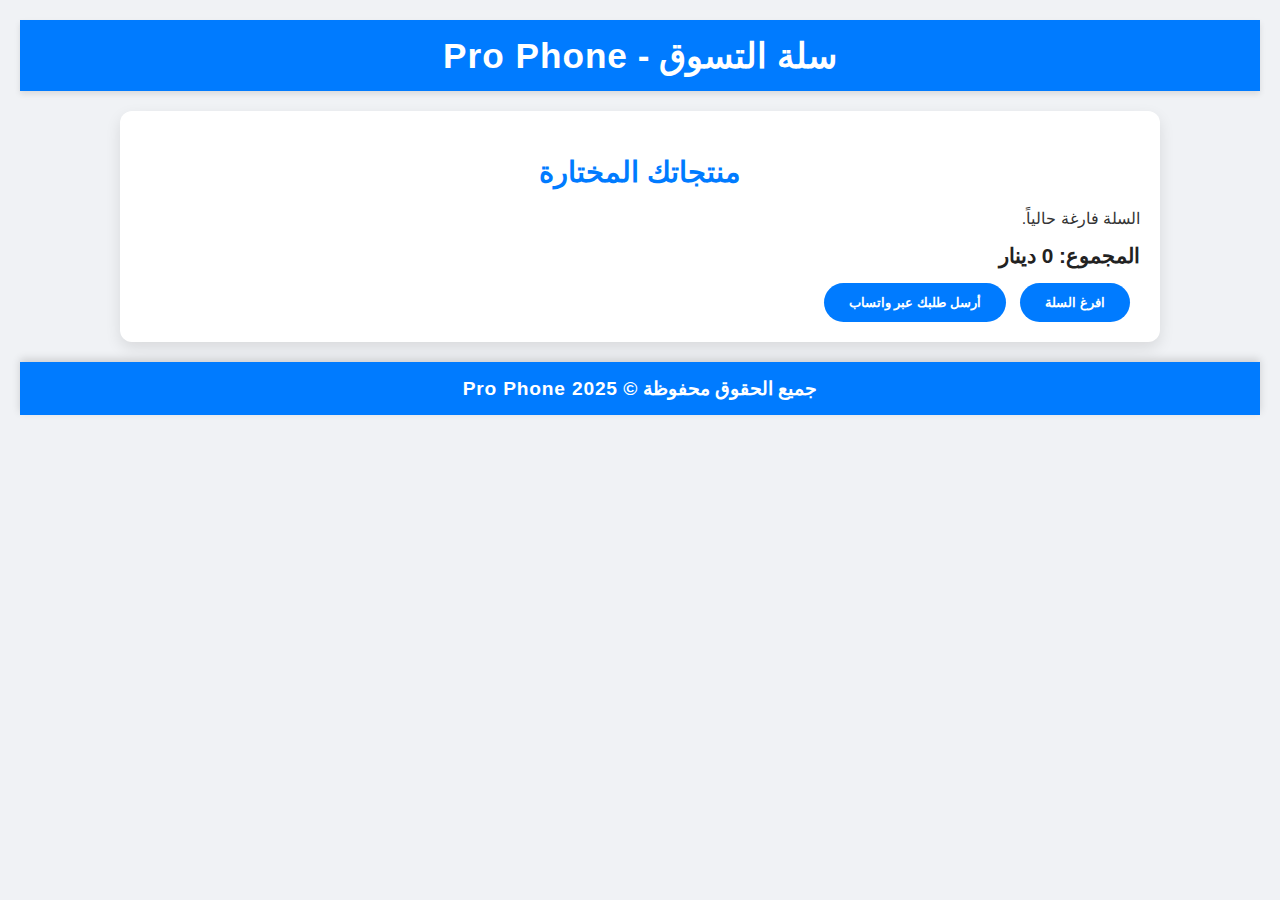
<file: cart.html>
<!DOCTYPE html>
<html lang="ar" dir="rtl">
<head>
  <meta charset="UTF-8" />
  <meta name="viewport" content="width=device-width, initial-scale=1.0" />
  <title>سلة التسوق - Pro Phone</title>
  <link rel="stylesheet" href="style.css" />
  <style>
    body {
      font-family: 'Segoe UI', Tahoma, Geneva, Verdana, sans-serif;
      background-color: #f0f2f5;
      margin: 0;
      padding: 20px;
      direction: rtl;
      color: #333;
    }
    header, footer {
      background-color: #007bff;
      color: white;
      padding: 15px;
      text-align: center;
      font-weight: 700;
      font-size: 1.2rem;
    }
    #cart {
      max-width: 1000px;
      margin: 20px auto;
      background: white;
      padding: 20px;
      border-radius: 12px;
      box-shadow: 0 6px 15px rgba(0,0,0,0.1);
    }
    #cart h2 {
      margin-bottom: 20px;
      color: #007bff;
      font-size: 1.8rem;
    }
    .cart-item {
      display: grid;
      grid-template-columns: 80px 1.5fr 1fr 1fr auto;
      gap: 15px;
      align-items: center;
      border-bottom: 1px solid #ddd;
      padding: 15px 0;
    }
    .cart-item img {
      width: 70px;
      height: 70px;
      object-fit: cover;
      border-radius: 8px;
    }
    .cart-item .name {
      font-weight: bold;
    }
    .cart-item .quantity {
      text-align: center;
    }
    .cart-item .price {
      text-align: center;
    }
    .cart-item .remove-btn {
      background-color: #dc3545;
      color: white;
      border: none;
      padding: 6px 10px;
      border-radius: 8px;
      cursor: pointer;
    }
    #total {
      text-align: right;
      margin-top: 15px;
      font-weight: 700;
      font-size: 1.3rem;
      color: #222;
    }
    #empty-btn, #send-whatsapp {
      background-color: #007bff;
      color: white;
      border: none;
      padding: 12px 25px;
      border-radius: 30px;
      font-weight: 700;
      cursor: pointer;
      margin: 15px 10px 0 0;
      transition: background-color 0.3s ease;
    }
    #empty-btn:hover, #send-whatsapp:hover {
      background-color: #0056b3;
    }
  </style>
</head>
<body>
  <header>
    <h1>سلة التسوق - Pro Phone</h1>
  </header>

  <section id="cart">
    <h2>منتجاتك المختارة</h2>
    <div id="cart-items"></div>
    <div id="total">المجموع: 0 دينار</div>
    <button id="empty-btn">افرغ السلة</button>
    <button id="send-whatsapp">أرسل طلبك عبر واتساب</button>
  </section>

  <footer>
    جميع الحقوق محفوظة &copy; Pro Phone 2025
  </footer>

  <script>
    const cartItemsContainer = document.getElementById('cart-items');
    const totalDisplay = document.getElementById('total');
    const emptyBtn = document.getElementById('empty-btn');
    const sendWhatsappBtn = document.getElementById('send-whatsapp');
    const whatsappNumber = '9647723598408';

    let cart = JSON.parse(localStorage.getItem('cart')) || [];

    function renderCart() {
      cartItemsContainer.innerHTML = '';

      if (cart.length === 0) {
        cartItemsContainer.innerHTML = '<p>السلة فارغة حالياً.</p>';
        totalDisplay.textContent = 'المجموع: 0 دينار';
        return;
      }

      let total = 0;

      cart.forEach((item, index) => {
        const itemTotal = item.price * (item.quantity || 1);
        total += itemTotal;

        const div = document.createElement('div');
        div.classList.add('cart-item');
        div.innerHTML = `
          <img src="${item.image || 'default.jpg'}" alt="منتج">
          <div class="name">${item.name}</div>
          <div class="quantity">${item.quantity || 1}</div>
          <div class="price">${itemTotal.toLocaleString()} دينار</div>
          <button class="remove-btn" data-index="${index}">حذف</button>
        `;
        cartItemsContainer.appendChild(div);
      });

      totalDisplay.textContent = `المجموع: ${total.toLocaleString()} دينار`;

      document.querySelectorAll('.remove-btn').forEach(btn => {
        btn.addEventListener('click', () => {
          const i = btn.getAttribute('data-index');
          cart.splice(i, 1);
          localStorage.setItem('cart', JSON.stringify(cart));
          renderCart();
        });
      });
    }

    emptyBtn.addEventListener('click', () => {
      if (confirm('هل أنت متأكد أنك تريد إفراغ السلة؟')) {
        cart = [];
        localStorage.setItem('cart', JSON.stringify(cart));
        renderCart();
      }
    });

    sendWhatsappBtn.addEventListener('click', () => {
      if (cart.length === 0) {
        alert('سلة التسوق فارغة!');
        return;
      }

      let message = '🔵 *طلب جديد من Pro Phone*:%0A%0A';
      cart.forEach((item, index) => {
        const qty = item.quantity || 1;
        const itemTotal = item.price * qty;
        message += `🔹 ${index + 1}. ${item.name}%0A    الكمية: ${qty}%0A    السعر: ${itemTotal.toLocaleString()} دينار%0A%0A`;
      });
      message += `🟢 *المجموع:* ${totalDisplay.textContent.replace('المجموع: ', '')}%0A%0Aشكراً لكم 🌟`;

      const whatsappUrl = `https://wa.me/${whatsappNumber}?text=${encodeURIComponent(message)}`;
      window.open(whatsappUrl, '_blank');
    });

    renderCart();
  </script>
</body>
</html>
</file>
<file: style.css>
body {
  font-family: 'Segoe UI', Tahoma, Geneva, Verdana, sans-serif;
  background-color: #f0f2f5;
  margin: 0;
  padding: 0;
  direction: rtl;
  color: #333;
}

/* رأس الموقع */
header {
  background-color: #007bff;
  color: white;
  padding: 25px 15px;
  box-shadow: 0 3px 6px rgba(0,0,0,0.1);
  text-align: center;
}

/* صورة اللوجو */
.logo {
  width: 60px;
  height: auto;
  border-radius: 8px;
  object-fit: contain;
  box-shadow: 0 2px 8px rgba(0, 0, 0, 0.15);
  margin-bottom: 10px;
}

/* عنوان الهيدر */
header h1 {
  margin: 0;
  font-weight: 700;
  font-size: 2.2rem;
  letter-spacing: 1px;
}

/* قائمة التنقل */
nav ul {
  list-style: none;
  display: flex;
  justify-content: center;
  gap: 25px;
  padding: 15px 0 0 0;
  margin: 0;
  flex-wrap: wrap;
}

nav ul li a {
  color: white;
  text-decoration: none;
  font-weight: 600;
  font-size: 1.1rem;
  padding: 8px 15px;
  border-radius: 25px;
  transition: background-color 0.3s ease, color 0.3s ease;
}

nav ul li a:hover,
nav ul li a:focus {
  background-color: #0056b3;
  color: #e2e6ea;
}

/* أقسام الموقع */
section {
  max-width: 1200px;
  margin: 40px auto;
  padding: 0 20px;
}

/* عناوين الأقسام */
section h2 {
  text-align: center;
  color: #007bff;
  font-size: 2rem;
  margin-bottom: 25px;
  font-weight: 700;
  letter-spacing: 1.2px;
}

/* قسم المنتجات */
#products {
  display: flex;
  flex-wrap: wrap;
  gap: 25px;
  justify-content: center;
}

/* بطاقة المنتج */
.product {
  background-color: white;
  border-radius: 12px;
  box-shadow: 0 6px 15px rgba(0,0,0,0.1);
  width: 260px;
  padding: 20px;
  text-align: center;
  transition: transform 0.3s ease, box-shadow 0.3s ease;
}

.product:hover {
  transform: translateY(-8px);
  box-shadow: 0 12px 25px rgba(0,0,0,0.15);
}

.product img {
  width: 100%;
  border-radius: 12px;
  object-fit: cover;
  height: 180px;
  margin-bottom: 15px;
}

.product h3 {
  font-size: 1.3rem;
  margin: 12px 0 8px 0;
  color: #222;
  font-weight: 700;
}

.product p {
  font-size: 1rem;
  color: #555;
  margin-bottom: 18px;
  min-height: 50px;
}

/* زر واتساب */
.whatsapp-btn {
  background-color: #25d366;
  color: white;
  padding: 12px 20px;
  border-radius: 30px;
  font-weight: 700;
  text-decoration: none;
  display: inline-block;
  transition: background-color 0.3s ease;
  box-shadow: 0 4px 8px rgba(37, 211, 102, 0.4);
}

.whatsapp-btn:hover {
  background-color: #128c5e;
  box-shadow: 0 6px 12px rgba(18, 140, 94, 0.6);
}

/* قسم التواصل */
#contact {
  max-width: 600px;
  margin: 60px auto;
  background-color: white;
  padding: 30px 25px;
  border-radius: 15px;
  box-shadow: 0 8px 20px rgba(0,0,0,0.1);
  text-align: center;
}

#contact h2 {
  margin-bottom: 20px;
  font-weight: 700;
  color: #007bff;
  font-size: 2rem;
  letter-spacing: 1px;
}

#contact p {
  font-size: 1.1rem;
  color: #444;
  margin: 10px 0;
}

#contact a {
  color: #007bff;
  text-decoration: none;
  font-weight: 700;
}

#contact a:hover {
  text-decoration: underline;
}

/* التذييل */
footer {
  background-color: #007bff;
  color: white;
  padding: 18px 15px;
  text-align: center;
  font-weight: 600;
  font-size: 1rem;
  letter-spacing: 0.8px;
  box-shadow: 0 -3px 8px rgba(0,0,0,0.15);
  user-select: none;
}

/* استجابة الشاشات الصغيرة */
@media (max-width: 768px) {
  header h1 {
    font-size: 2rem; /* رفع الحجم شوي */
  }

  nav ul {
    gap: 12px;
    flex-direction: column; /* القائمة عمودية للموبايل */
    align-items: center;
  }

  nav ul li a {
    font-size: 1.1rem; /* أكبر شوي */
    padding: 10px 20px; /* توسعة مساحة الزر */
  }

  .product {
    width: 95%;
    max-width: 360px; /* أكبر عرض شوي */
  }

  .product h3 {
    font-size: 1.3rem;
  }

  .product p {
    font-size: 1.1rem;
  }

  #contact h2 {
    font-size: 1.8rem;
  }

  #contact p {
    font-size: 1.1rem;
  }
}
</file>
